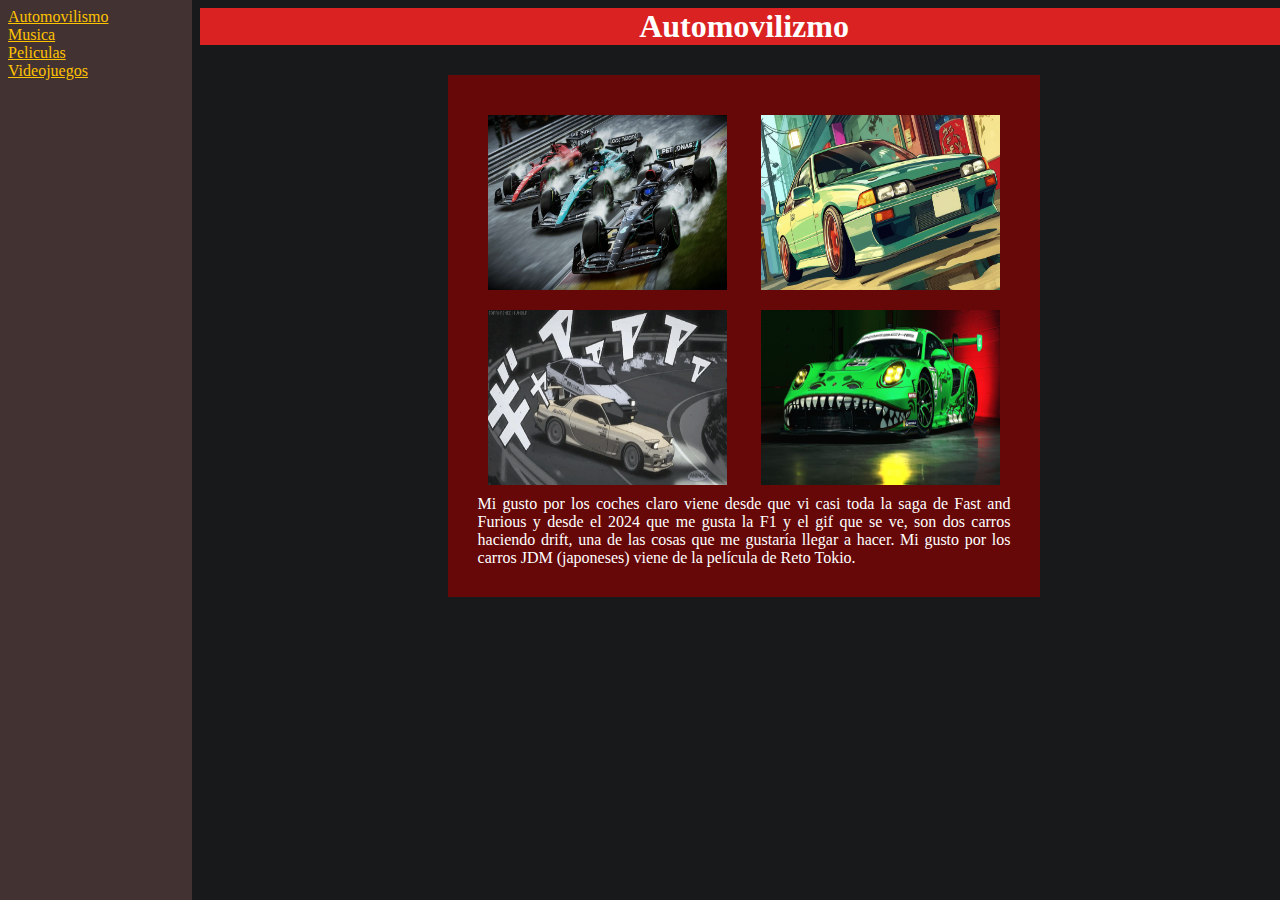
<file: index.html>
<!doctype html>
<html lang="en">
  <head>
    <meta charset="UTF-8" />
    <meta name="viewport" content="width=device-width, initial-scale=1.0" />
    <link rel="stylesheet" href="style.css" />
    <title>Pagina Principal</title>
    <head> 
  </head>
  <div class="main-class">
    <header>
      <nav>
        <iframe src="navbar/navbar.html" frameborder="0"></iframe>
      </nav>
    </header>
    <body>
      <div class="body-container">
        <iframe
          style="width: 100%"
          height="100%"
          name="contenido"
          src="page/Autos.html"
          frameborder="0">
        </iframe>
      </div>
    </body>
  </div>
</html>
</file>
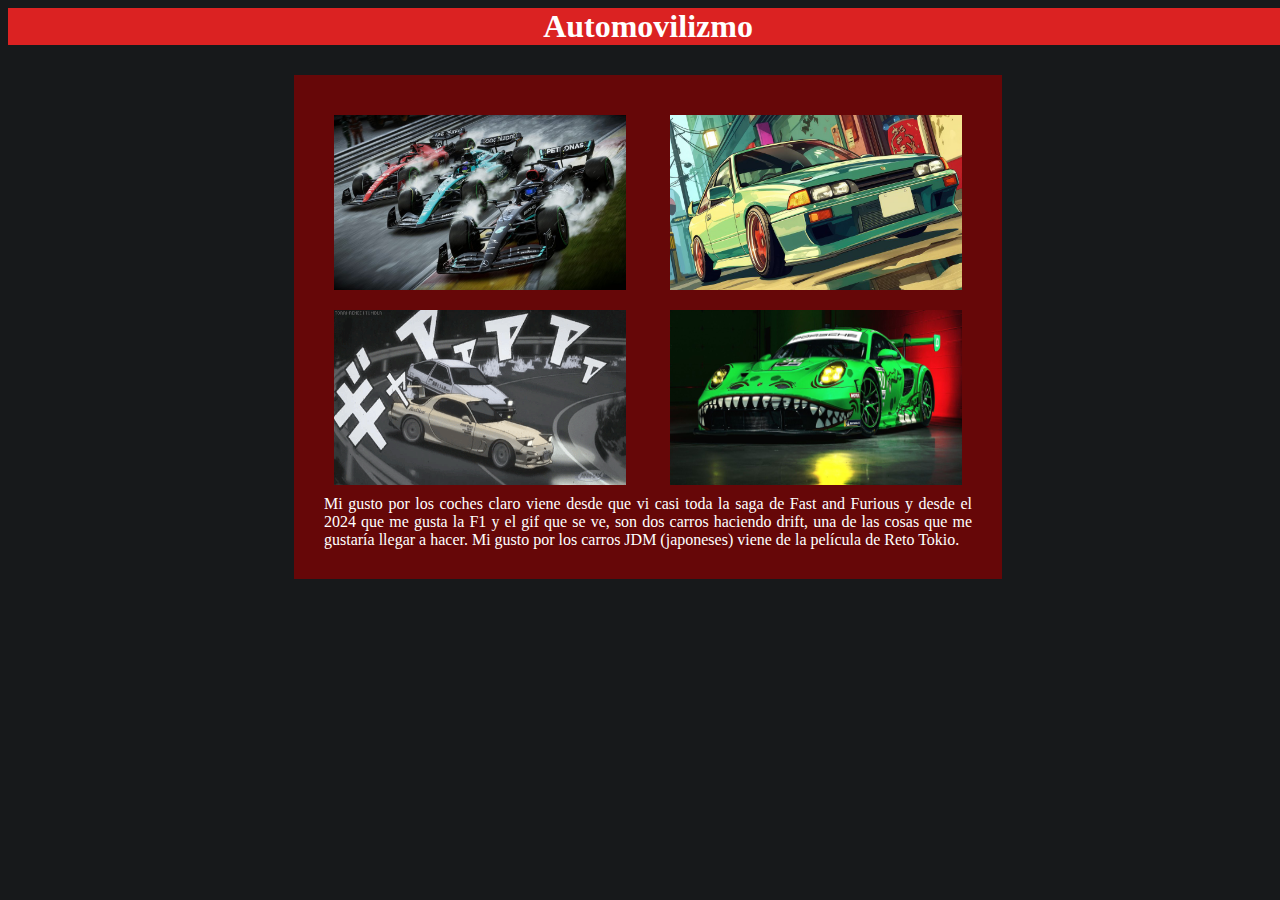
<file: page/Autos.html>
<!doctype html>
<html lang="en">
  <head>
    <meta charset="UTF-8" />
    <meta name="viewport" content="width=device-width, initial-scale=1.0" />
    <link rel="stylesheet" href="./style.css" />
    <title>Pagina Actualizada</title>
  </head>
  <div class="headers-main">
    <header class="header-container">
      <h1>Automovilizmo</h1>
    </header>

    <body class="body-container">
      <div class="main-container">
        <div class="top-container">
          <div class="elements-container">
            <div class="img-container">
              <div class="img-elements">
                <img src="../img/F1.jpg" alt="" />
                <img src="../img/JDM.jpg" alt="" />
              </div>
              <div class="img-elements">
                <img src="../img/Drift.gif" alt="" />
                <img src="../img/REXY.jpg" alt="" />
              </div>
              <div class="text-container">
                <p>
                  Mi gusto por los coches claro viene desde que vi casi toda la
                  saga de Fast and Furious y desde el 2024 que me gusta la F1 y
                  el gif que se ve, son dos carros haciendo drift, una de las
                  cosas que me gustaría llegar a hacer. Mi gusto por los carros
                  JDM (japoneses) viene de la película de Reto Tokio.
                </p>
              </div>
            </div>
          </div>
        </div>
      </div>
    </body>
  </div>
</html>
</file>
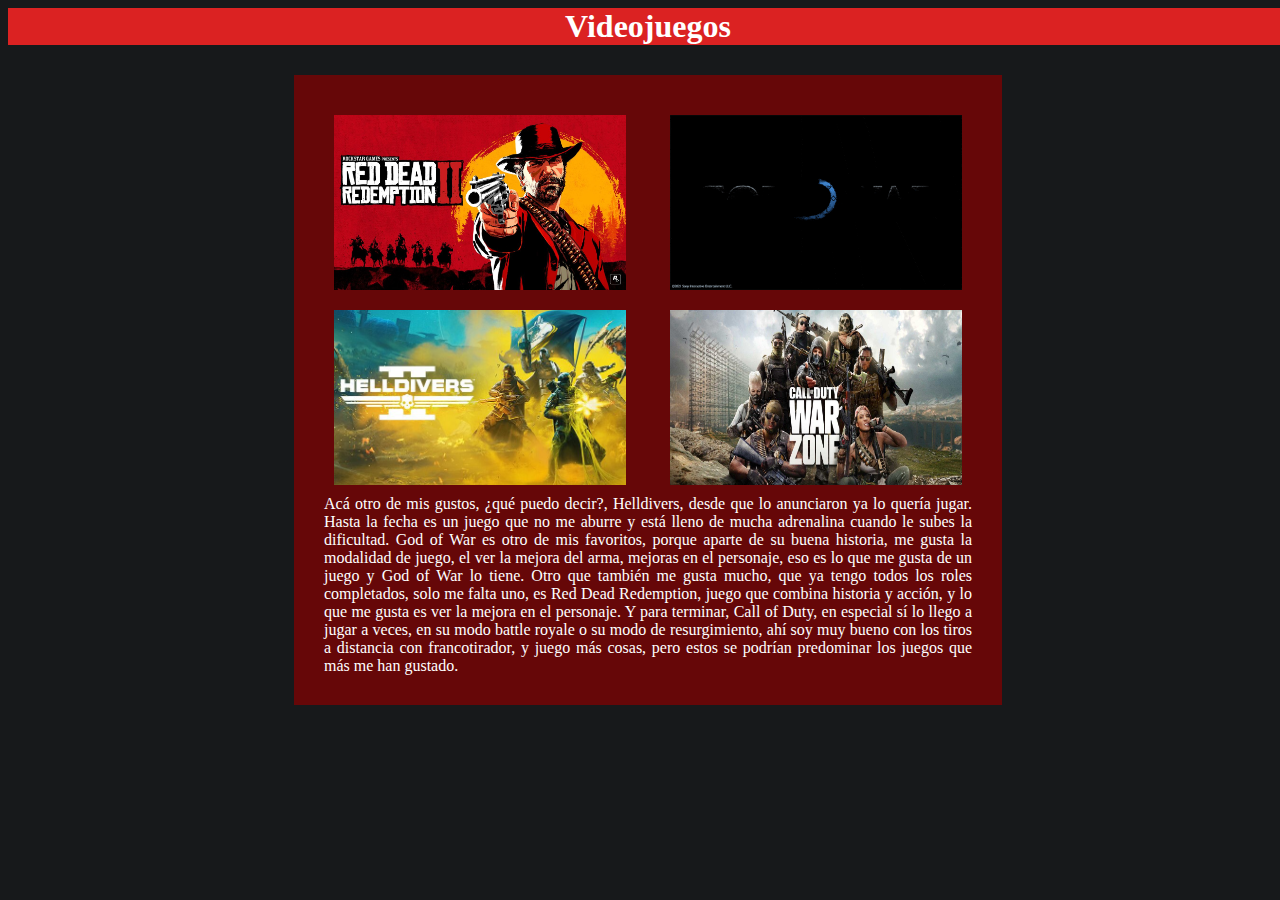
<file: page/Juegos.html>
<!doctype html>
<html lang="en">
  <head>
    <meta charset="UTF-8" />
    <meta name="viewport" content="width=device-width, initial-scale=1.0" />
    <link rel="stylesheet" href="./style.css" />
    <title>Pagina Actualizada</title>
  </head>
  <header class="header-container">
    <h1>Videojuegos</h1>
  </header>
  <body class="body-container">
    <div class="main-container">
      <div class="top-container">
        <div class="elements-container">
          <div class="img-container">
            <div class="img-elements">
              <img src="../img/Vaqueros.jpg" alt="" />
              <img src="../img/God of War Ragnarok.gif" alt="" />
            </div>
            <div class="img-elements">
              <img src="../img/Helldivers.jpg" alt="" />
              <img src="../img/WARZONE.jpg" alt="" />
            </div>
            <div class="text-container">
              <p>
                Acá otro de mis gustos, ¿qué puedo decir?, Helldivers, desde que lo anunciaron ya lo quería jugar.
                Hasta la fecha es un juego que no me aburre y está lleno de mucha adrenalina cuando le subes la dificultad.
                God of War es otro de mis favoritos, porque aparte de su buena historia, me gusta la modalidad de juego,
                el ver la mejora del arma, mejoras en el personaje, eso es lo que me gusta de un juego y God of War lo tiene.
                Otro que también me gusta mucho, que ya tengo todos los roles completados, solo me falta uno, es Red Dead Redemption,
                juego que combina historia y acción, y lo que me gusta es ver la mejora en el personaje. Y para terminar,
                Call of Duty, en especial sí lo llego a jugar a veces, en su modo battle royale o su modo de resurgimiento, ahí soy muy bueno
                con los tiros a distancia con francotirador, y juego más cosas, pero estos se podrían predominar los juegos que más me han gustado.
              </p>
            </div>
          </div>
        </div>
      </div>
    </div>
  </body>
</html>
</file>
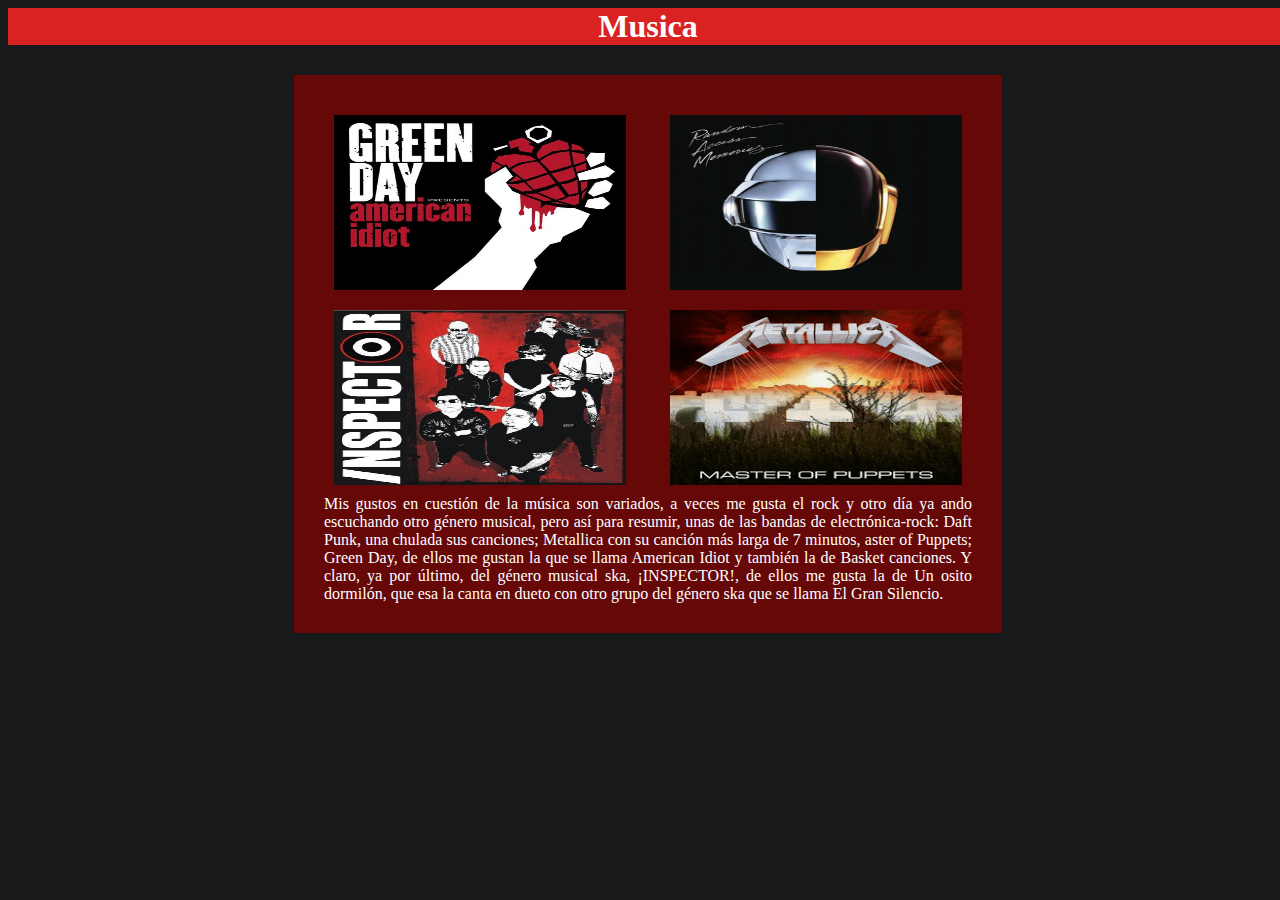
<file: page/Musica.html>
<!doctype html>
<html lang="en">
  <head>
    <meta charset="UTF-8" />
    <meta name="viewport" content="width=device-width, initial-scale=1.0" />
    <link rel="stylesheet" href="./style.css" />
    <title>Pagina Actualizada</title>
  </head>
  <header class="header-container">
    <h1>Musica</h1>
  </header>
  <body class="body-container">
    <div class="main-container">
      <div class="top-container">
        <div class="elements-container">
          <div class="img-container">
            <div class="img-elements">
              <img src="../img/Amerincan Idiot.jpg" alt="" />
              <img src="../img/Daft Punk.jpg" alt="" />
            </div>
            <div class="img-elements">
              <img src="../img/INSPECTOR!!!.jpg" alt="" />
              <img src="../img/Master of Popped.gif" alt="" />
            </div>
            <div class="text-container">
              <p>
                Mis gustos en cuestión de la música son variados, a veces me gusta el rock y
                otro día ya ando escuchando otro género musical, pero así para resumir, unas de las bandas de
                electrónica-rock: Daft Punk, una chulada sus canciones; Metallica con su canción más larga de 7 minutos,
                aster of Puppets; Green Day, de ellos me gustan la que se llama American Idiot y también la de Basket canciones.
                Y claro, ya por último, del género musical ska, ¡INSPECTOR!, de ellos me gusta la de Un osito dormilón, que esa
                la canta en dueto con otro grupo del género ska que se llama El Gran Silencio.
              </p>
            </div>
          </div>
        </div>
      </div>
    </div>
  </body>
</html>
</file>
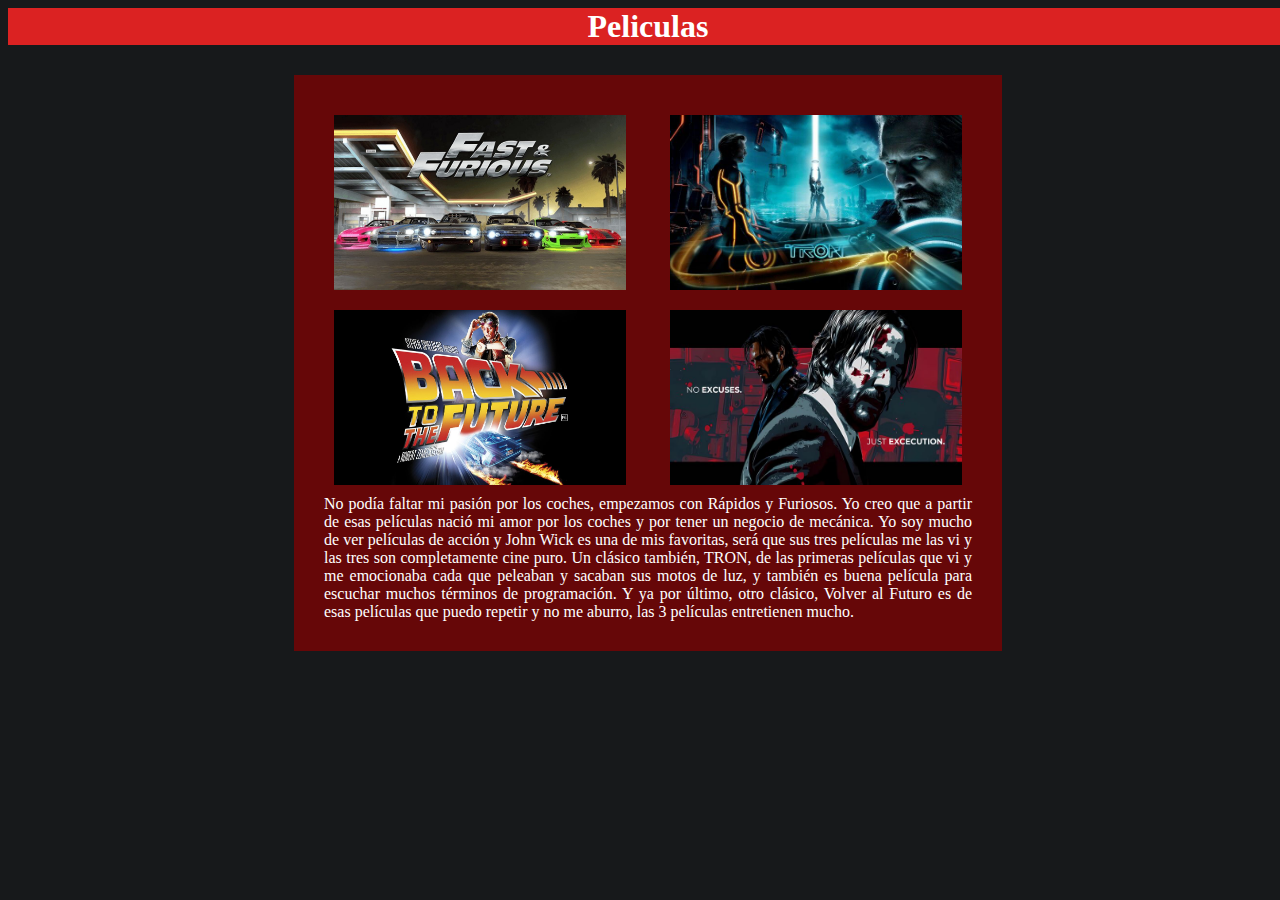
<file: page/Peliculas.html>
<!doctype html>
<html lang="en">
  <head>
    <meta charset="UTF-8" />
    <meta name="viewport" content="width=device-width, initial-scale=1.0" />
    <link rel="stylesheet" href="./style.css" />
    <title>Pagina Actualizada</title>
  </head>
  <header class="header-container">
    <h1>Peliculas</h1>
  </header>
  <body class="body-container">
    <div class="main-container">
      <div class="top-container">
        <div class="elements-container">
          <div class="img-container">
            <div class="img-elements">
              <img src="../img/Fast ant Furious.jpg" alt="" />
              <img src="../img/TRON.jpg" alt="" />
            </div>
            <div class="img-elements">
              <img src="../img/volver al Futuro.jpg" alt="" />
              <img src="../img/Jhon Wick.jpg" alt="" />
            </div>
            <div class="text-container">
              <p>
                No podía faltar mi pasión por los coches, empezamos con Rápidos y Furiosos.
                Yo creo que a partir de esas películas nació mi amor por los coches y por tener un negocio
                de mecánica. Yo soy mucho de ver películas de acción y John Wick es una de mis favoritas, será que
                sus tres películas me las vi y las tres son completamente cine puro. Un clásico también, TRON, de las
                primeras películas que vi y me emocionaba cada que peleaban y sacaban sus motos de luz, y también es buena
                película para escuchar muchos términos de programación. Y ya por último, otro clásico, Volver al Futuro es de
                esas películas que puedo repetir y no me aburro, las 3 películas entretienen mucho.
              </p>
            </div>
          </div>
        </div>
      </div>
    </div>
  </body>
</html>
</file>
<file: style.css>
body {
    margin: 0;
   
}
.main-class{
    display: flex;
    header{
        min-height: 100vh;
        background-color: #423232;
        width: 15%;
    }
   
}

.body-container{
    background-color: cadetblue;
    min-width: 85%;
   
}
</file>
<file: page/style.css>
h1,
h2,
p {
    margin: 0;
    padding: 0;
    color: #ffffff;
    font-family: "Playwrite NZ Basic";
    text-align: justify;
}

.header-container {
    display: flex;
    justify-content: center;
    background-color: rgb(219, 34, 34);
}

.body-container {
    background-color: #17191b;
    width: 100%;
}

.main-container {
    display: flex;
    justify-content: space-evenly;

}

.top-container {
    width: 60%;
    margin-bottom: 3rem;
}

.elements-container {
    background-color: #660708;
    margin: 30px;
    padding: 30px;

    .img-container {
        .img-elements {
            display: flex;
            justify-content: space-between;
            img {
                width: 45%;
                height: 175px;
                margin: 10px;

            }
        }
    }
}
.headers-main{
    min-width:  100vw;
}
</file>
